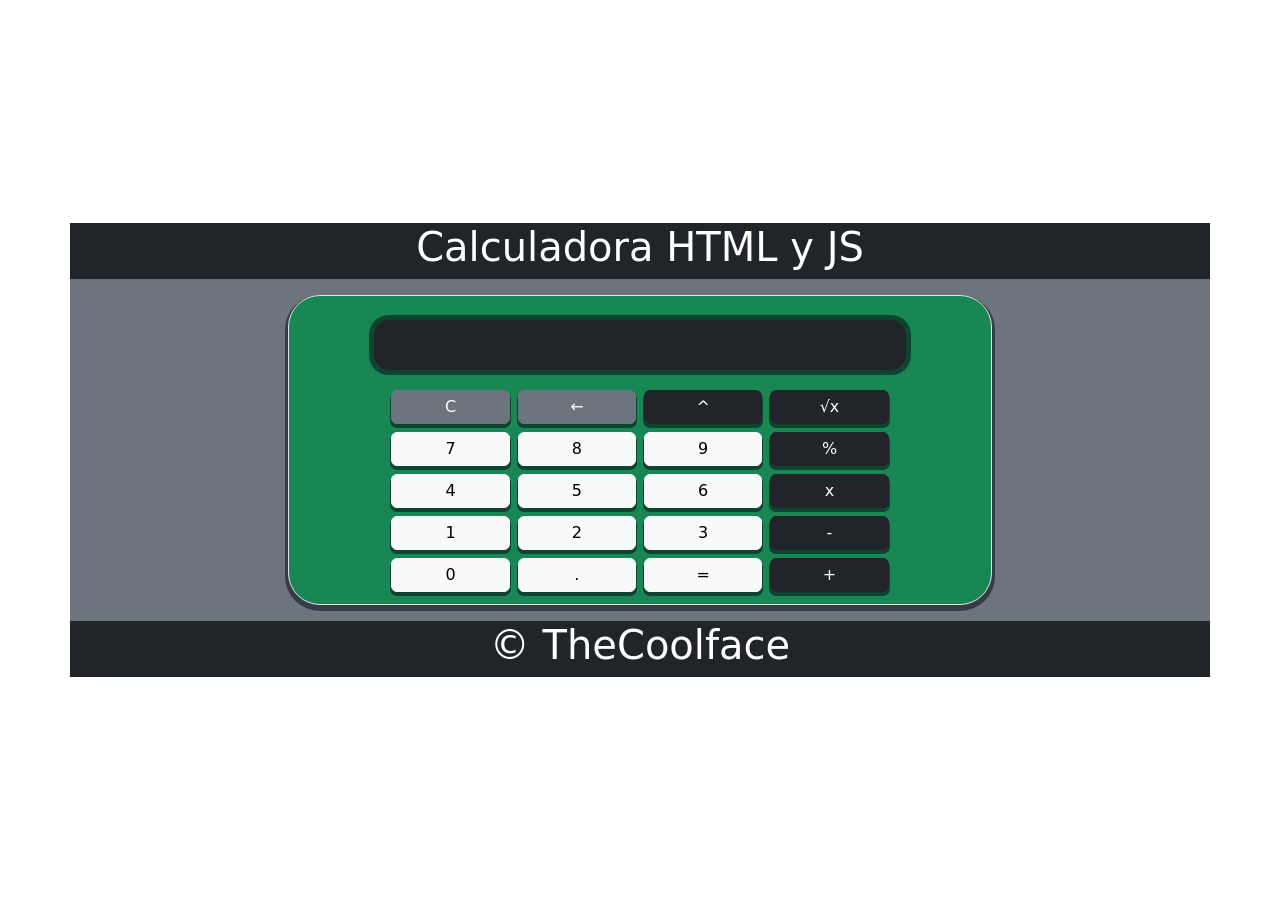
<file: miCalculadora/index.html>
<!DOCTYPE html>
<html lang="en">
<head>
    <meta charset="UTF-8">
    <meta http-equiv="X-UA-Compatible" content="IE=edge">
    <meta name="viewport" content="width=device-width, initial-scale=1.0">
    <title>CalculadoraHtml y JS</title>
    <link href="https://cdn.jsdelivr.net/npm/bootstrap@5.0.2/dist/css/bootstrap.min.css" rel="stylesheet" integrity="sha384-EVSTQN3/azprG1Anm3QDgpJLIm9Nao0Yz1ztcQTwFspd3yD65VohhpuuCOmLASjC" crossorigin="anonymous">
    <link rel="stylesheet" href="calculadora.css">
    <script src="calculadora.js"></script>
    <script src="display.js"></script>
    <script src="index.js" defer></script>
</head>
<body>
    <main class="cont-general min-flex">
        <div class="sub-general container">
            <!-- Header -->
            <div class="row bg-dark min-flex text-white">
                <div class="header text-center">
                    <h1>Calculadora HTML y JS</h1>
                </div>
            </div>
            <!-- Calculadora -->
            <div class="row bg-secondary min-flex">
                <div class="cont-calculadora col-8 min-flex">
                    <div class="calculadora container bg-success border p-2 m-3">
                        <div class="row cont-display min-flex">
                            <div class="display text-white bg-dark w-75 my-3">
                                <div id="valor-anterior"></div>
                                <div id="valor-actual"></div>
                            </div>
                        </div>
                    
                        <div class="row min-flex">
                            <button class="btn btn-secondary col-2" onclick="display.deleteAll()">C</button>
                            <button class="btn btn-secondary col-2" onclick="display.deleteValue()">&larr;</button>
                            <button class="btn btn-dark col-2 operador" value="potenciar">^</button>
                            <button class="btn btn-dark col-2 operador" value="raiz">√x</button>
                        </div>
                        <div class="row min-flex">
                            <button class="btn btn-light col-2 numero">7</button>
                            <button class="btn btn-light col-2 numero">8</button>
                            <button class="btn btn-light col-2 numero">9</button>
                            <button class="btn btn-dark col-2 operador" value="dividir">%</button>
                        </div>
                        <div class="row min-flex">
                            <button class="btn btn-light col-2 numero">4</button>
                            <button class="btn btn-light col-2 numero">5</button>
                            <button class="btn btn-light col-2 numero">6</button>
                            <button class="btn btn-dark col-2 operador" value="multiplicar">x</button>
                        </div>
                        <div class="row min-flex">
                            <button class="btn btn-light col-2 numero">1</button>
                            <button class="btn btn-light col-2 numero">2</button>
                            <button class="btn btn-light col-2 numero">3</button>
                            <button class="btn btn-dark col-2 operador" value="restar">-</button>
                        </div>
                        <div class="row min-flex">
                            <button class="btn btn-light col-2 numero">0</button>
                            <button class="btn btn-light col-2 numero">.</button>
                            <button class="btn btn-light col-2 operador" value="igual">=</button>
                            <button class="btn btn-dark col-2 operador" value="sumar">+</button>
                        </div>
                    </div>
                </div>
            </div>
            <!-- Footer -->
            <div class="row bg-dark min-flex text-white">
                <div class="footer text-center">
                    <h1>&copy; TheCoolface</h1>
                </div>
            </div>

        </div>
    </main>

</body>
</html>
</file>
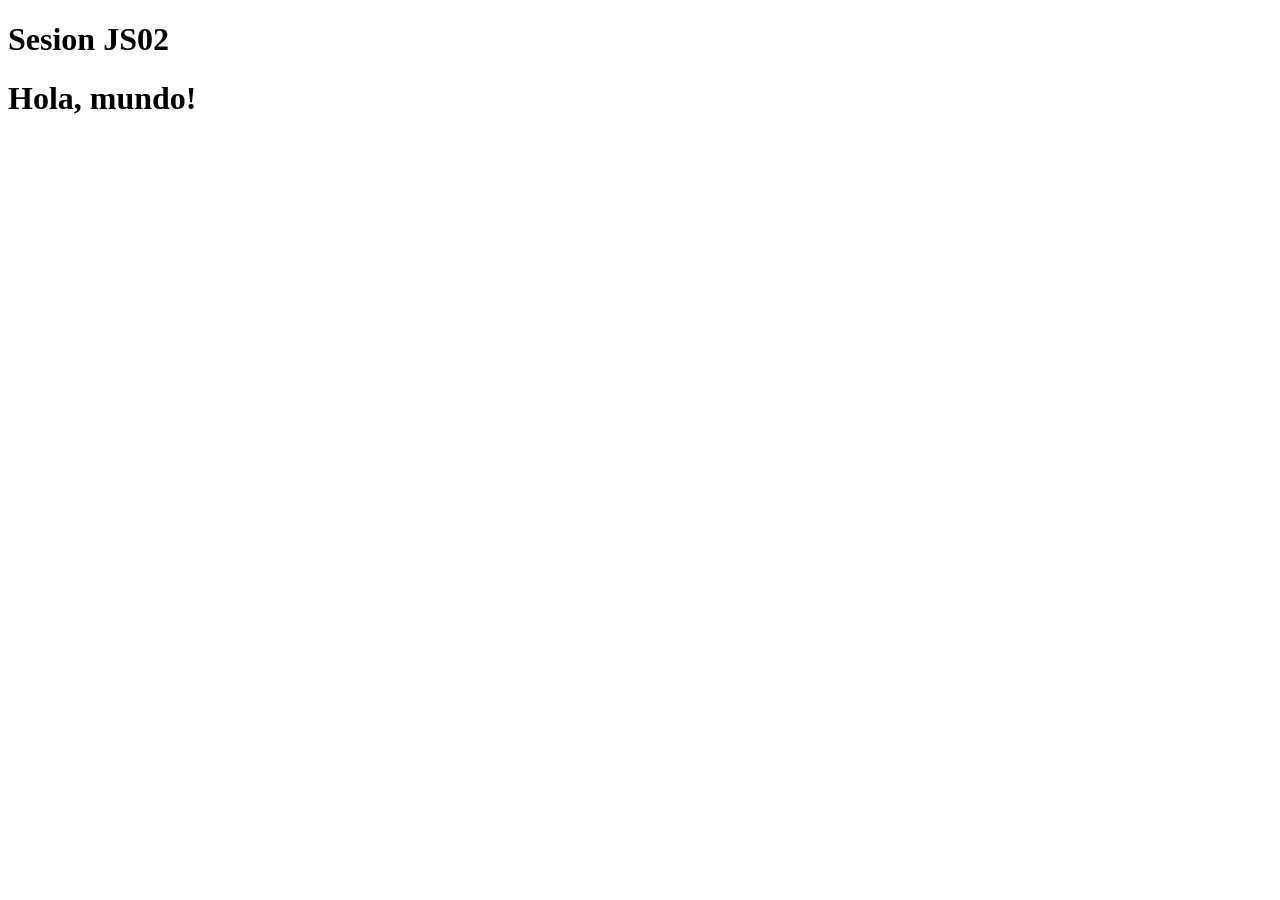
<file: js02/js02.html>
<!DOCTYPE html>
<html lang="en">
<head>
    <meta charset="UTF-8">
    <meta http-equiv="X-UA-Compatible" content="IE=edge">
    <meta name="viewport" content="width=device-width, initial-scale=1.0">
    <title>Document</title>
</head>
<body>
    <h1>Sesion JS02</h1>
    <div id="div">
        
    </div>
    <script src="./js02.js"></script>
</body>
</html>
</file>
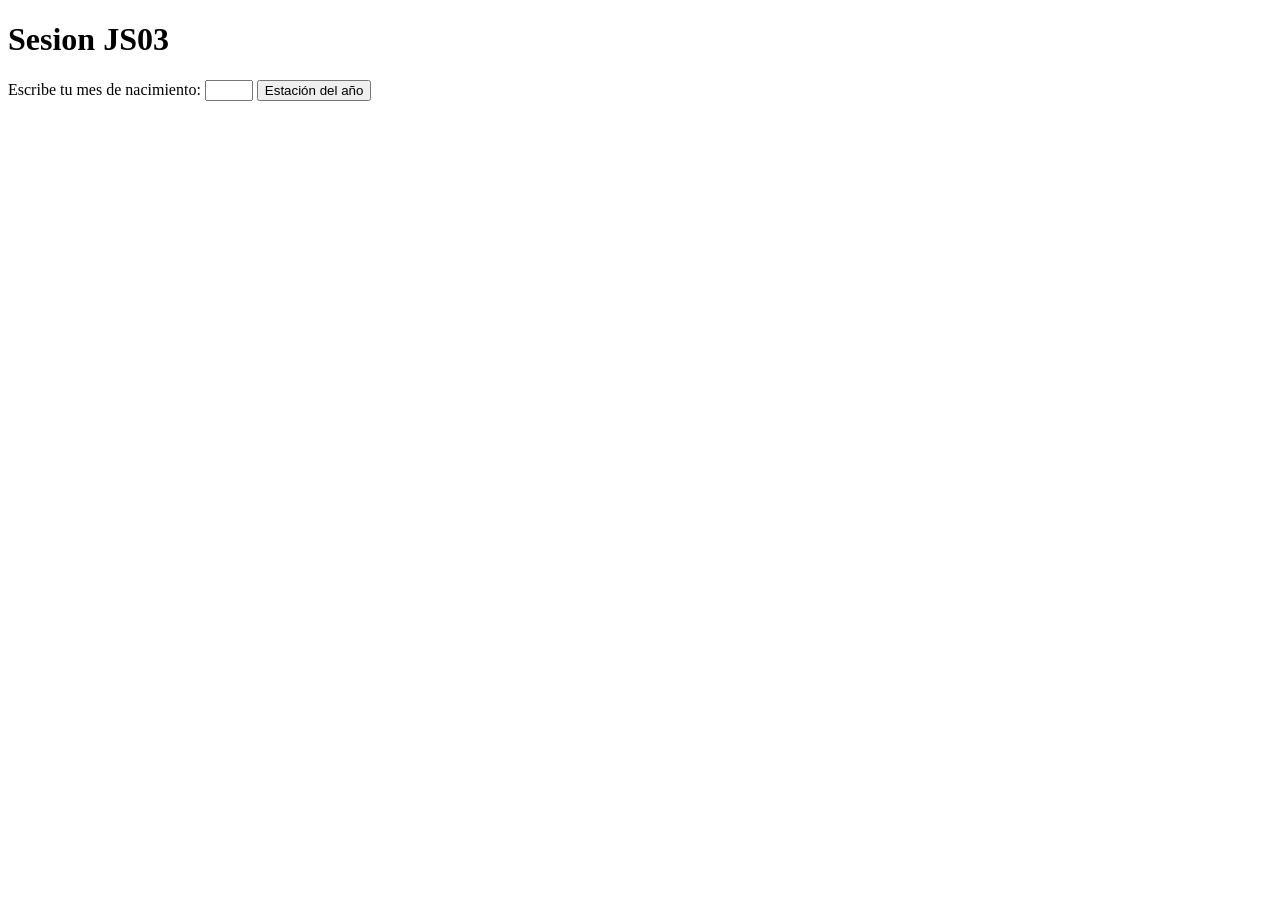
<file: js03/js03.html>
<!DOCTYPE html>
<html lang="en">
<head>
    <meta charset="UTF-8">
    <meta http-equiv="X-UA-Compatible" content="IE=edge">
    <meta name="viewport" content="width=device-width, initial-scale=1.0">
    <title>Document</title>
</head>
<body>
    <h1>Sesion JS03</h1>
    <label for="mes">Escribe tu mes de nacimiento: </label>
    <input id="mes" type="number" min="1" max="12">
    <button onclick="getEstacion()">Estación del año</button>
    <script src="./js03.js"></script>
</body>
</html>
</file>
<file: miCalculadora/calculadora.css>
.min-flex{
    display: flex;
    align-items: center;
    justify-content: center;
}
.btn{
    margin: 4px;
    padding: 4px;
    box-shadow: 0px 3px 0px 1px #02020c7e;
}

.calculadora{
    min-width: 200px;
    border-radius: 32px;
    box-shadow: 0px 3px 0px 3px #02020c7e;
}
.cont-general{
    height: 100vh;
}

.display{
    border-radius: 15px;
    box-shadow: 0px 0px 0px 5px #02020c7e;
    display: flex;
    flex-direction: column;
    align-items: flex-end;
    overflow: hidden;
    height: 50px;
}

#valor-anterior{
    color: gray;
    font-size: 18px;
}

@media screen and(max-width:800px){
    .cont-general{
        height: 100%;
    }
}
</file>
